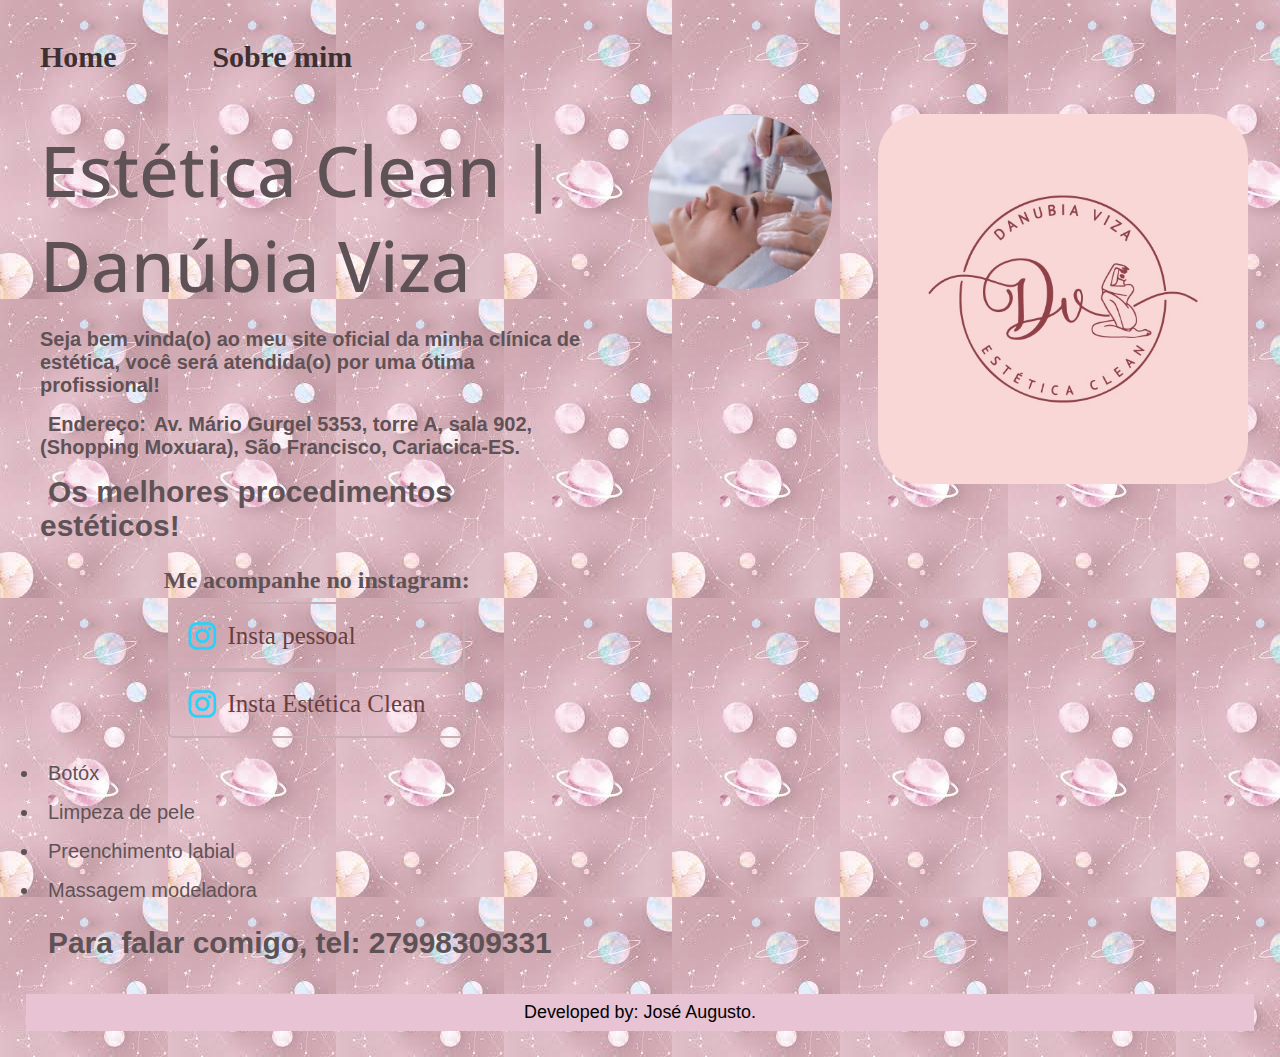
<file: index.html>
<!DOCTYPE html>
<html lang="pt-br">
    <header class="cabeçalho">
        <nav class="cabeçalho__menu">
            <a class="cabeçalho__menu__link" href="index.html">Home</a>
            <a class="cabeçalho__menu__link" href="about.html">Sobre mim</a>
        </nav>
    </header>
    <head>
        <meta charset="UTF-8">
        <meta name="viewport" content="width=device-width, initial-scale=1.0">
        <title>Estética Clean Pág</title>
        <link rel="stylesheet" href="./styles/style.css">
    </head>
    <body>
        <main class="apresentacao">
            <section class="apresentacao__conteudo">
            <h1 class="apresentacao__titulo">Estética Clean | Danúbia Viza</h1>
            <p class="apresentacao__subtitulo">Seja bem vinda(o) ao meu site oficial da minha clínica de estética, você será atendida(o) por uma ótima profissional!</p>
            <p class="apresentacao__subtitulo" ><strong>Endereço:</strong>Av. Mário Gurgel 5353, 
                torre A, sala 902, (Shopping Moxuara),
                São Francisco, Cariacica-ES.</p>
            <p><strong class="destaque">Os melhores procedimentos estéticos!</strong></p>
            
            <div class="apresentacao__conteudo__link">
                <h2 class="apresentacao__conteudo__links__botoes" >Me acompanhe no instagram:</h2>
                <a class="apresentacao__conteudo__links" href="https://www.instagram.com/danubiaviza/">
                    <img src="./assets/instagram.png">
                    Insta pessoal
                </a>
                <a class="apresentacao__conteudo__links" href="https://www.instagram.com/esteticaclean_oficial/">
                    <img src="./assets/instagram.png">
                    Insta Estética Clean
                </a>
            </div>
            <ul class="apresentacao__conteudo__procedimentos">
                <li>Botóx</li>
                <li>Limpeza de pele</li>
                <li>Preenchimento labial</li>
                <li>Massagem modeladora</li>
            </ul>
            <p><strong class="destaque">Para falar comigo, tel: 27998309331</strong></p>
            
            </section>
            <img class="apresentacao__IMG__dois" src="./assets/img clean1.jpg" alt="imagemDanubia">
            
            <img class="apresentacao__IMG__tres" src="./assets/danubia estetica.jpg" alt="imagemEstetica">
        </main>
        <footer class="rodape">
            <p>Developed by: José Augusto.</p>
        </footer>
    </body>
</file>
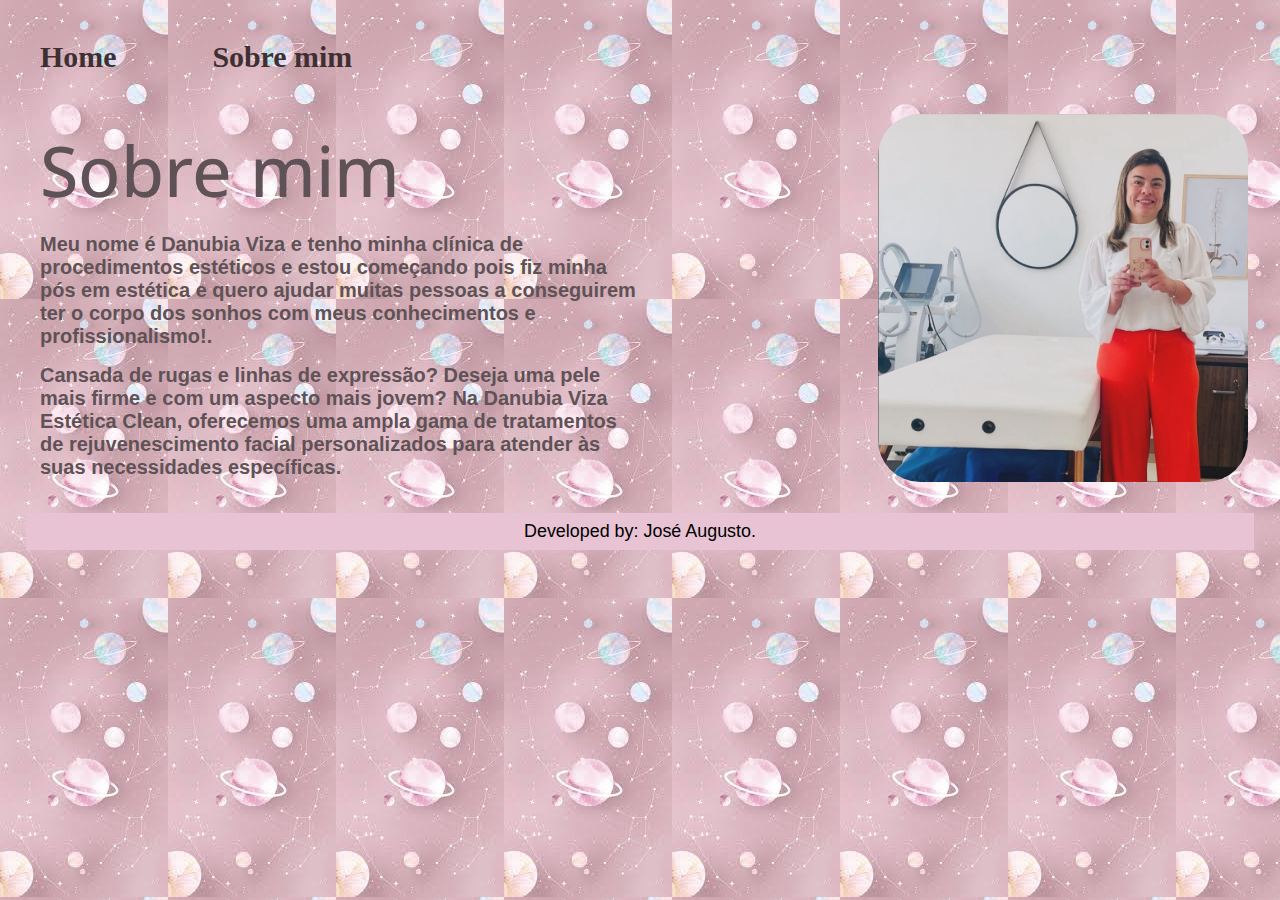
<file: about.html>
<!DOCTYPE html>
<html lang="pt-br">
<head>
    <meta charset="UTF-8">
    <meta name="viewport" content="width=device-width, initial-scale=1.0">
    <title>Sobre mim</title>
    <link rel="stylesheet" href="./styles/style.css">
</head>
<body>
    <header class="cabeçalho">
        <nav class="cabeçalho__menu">
            <a class="cabeçalho__menu__link" href="index.html">Home</a>
            <a class="cabeçalho__menu__link" href="about.html">Sobre mim</a>
        </nav>
    </header>
    <main class="apresentacao">
        <section class="apresentacao__conteudo">
            <h1 class="apresentacao__titulo">Sobre mim</h1>
            <p class="apresentacao__subtitulo">Meu nome é Danubia Viza e tenho minha clínica de procedimentos estéticos e estou começando pois fiz minha pós em estética e quero ajudar muitas pessoas a conseguirem ter o corpo dos sonhos com meus conhecimentos e profissionalismo!.</p>
            <p class="apresentacao__subtitulo">Cansada de rugas e linhas de expressão? Deseja uma pele mais firme e com um aspecto mais jovem? Na Danubia Viza Estética Clean, oferecemos uma ampla gama de tratamentos de rejuvenescimento facial personalizados para atender às suas necessidades específicas.</p>
        </section>
        <img class="apresentacao__IMG__tres" src="./assets/img clean 3.jpg" alt="iconeDaClinica">
    </main>
    <footer class="rodape">
        <p>Developed by: José Augusto.</p>
    </footer>
</body>
</file>
<file: styles/style.css>
@import url('https://fonts.googleapis.com/css2?family=Noto+Sans:ital,wght@0,100..900;1,100..900&display=swap');
@import url('https://fonts.googleapis.com/css2?family=Noto+Sans:ital,wght@0,100..900;1,100..900&family=Playwrite+HR+Lijeva:wght@100..400&display=swap');
:root{
    --cor-principal:#A05C6F;
    --cor-secundaria:#B37995;
    --cor-terciaria:#e7c3d4;
}
*{
   margin: 0%;
   padding: 8px;
}  
body{
    
    
    /* height: 100vh; */
    box-sizing: border-box;
    background-color:var(--cor-principal) ;

    color:#5f5256 ;
    background-color: #743c4b;
    background-image: url(../assets/imagem\ de\ fundo\ 2.jpeg);
    background-repeat: repeat;
    

    

}
.apresentacao{
    box-sizing: border-box;
    display: flex;
    align-items:start;
    justify-content: space-between;
    gap: 30px;
}
.apresentacao__conteudo{
    width: 50%;

}
.apresentacao__titulo{
    font-family:'Noto Sans',sans-serif;
    /* 1rem=16px */
    font-size: 4.37rem;
    font-weight: 450;
}
.apresentacao__subtitulo{
    font-family: "Playwrite Hrvatska", sans-serif;
    font-size: 1.25rem; 
    font-weight: 700;
}

.destaque{
    font-family: 'Nunito Sans',sans-serif;
    font-size: 1.87rem;
    font-weight: 1500;
}

.apresentacao__IMG__dois{
    width: 15%;
    
    border-radius: 3000px;
}    
.apresentacao__IMG__tres{
    width: 30%;
    
    border-radius: 50px;
    
}
.apresentacao__conteudo__procedimentos{
    font-size: 1.25rem;
    font-family:'Playwrite Hrvatska',sans-serif
}
.apresentacao__conteudo__links{
    font-size: 1.56rem;
    border: 2px solid #c9acb4 ;
    /* background-color: #B37995;  */
    color: rgb(107, 62, 62);
    text-decoration: none;
    width: 50%;
    border-radius: 5px;
    display: flex;
    align-items: center;
    
}
.apresentacao__conteudo__link{
    
    display: flex;
    flex-direction: column;
    align-items: center;
}
.apresentacao__conteudo__links:hover{
    background-color:#dba9b7;
    cursor:pointer;
}
.rodape{
    color: black;
    background-color:var(--cor-terciaria);
    box-sizing: border-box;
    margin: auto;
    padding: 0;
    margin:10px;
    text-align: center;
    font-family: 'Nunito Sans' ,sans-serif ;
    font-size: 1.12rem;
}
.cabeçalho__menu__link{
    font-size: 1.87rem;
    font-weight: 600;
    text-decoration: none;
    color: #3E2F33;
}
.cabeçalho{
    padding:2% 0 1 10%;
}
.cabeçalho__menu{
    display: flex;
    gap: 80px;
}
.apresentacao__img__quatro{
    border-radius:25px;
}
@media (max-width: 1200px){
    .cabeçalho{
        padding: 5%;
    }
    .cabeçalho__menu{
        justify-content: center ;
    } 
    .apresentacao{
        flex-direction: column-reverse;
        align-items: center;
        padding: 5%;
        
    }
    .apresentacao__IMG__dois{
        width: 25%;
    }
    .apresentacao__IMG__tres{
        width: 70%;
    }
    .apresentacao__conteudo{
        width: auto;
    }
</file>
